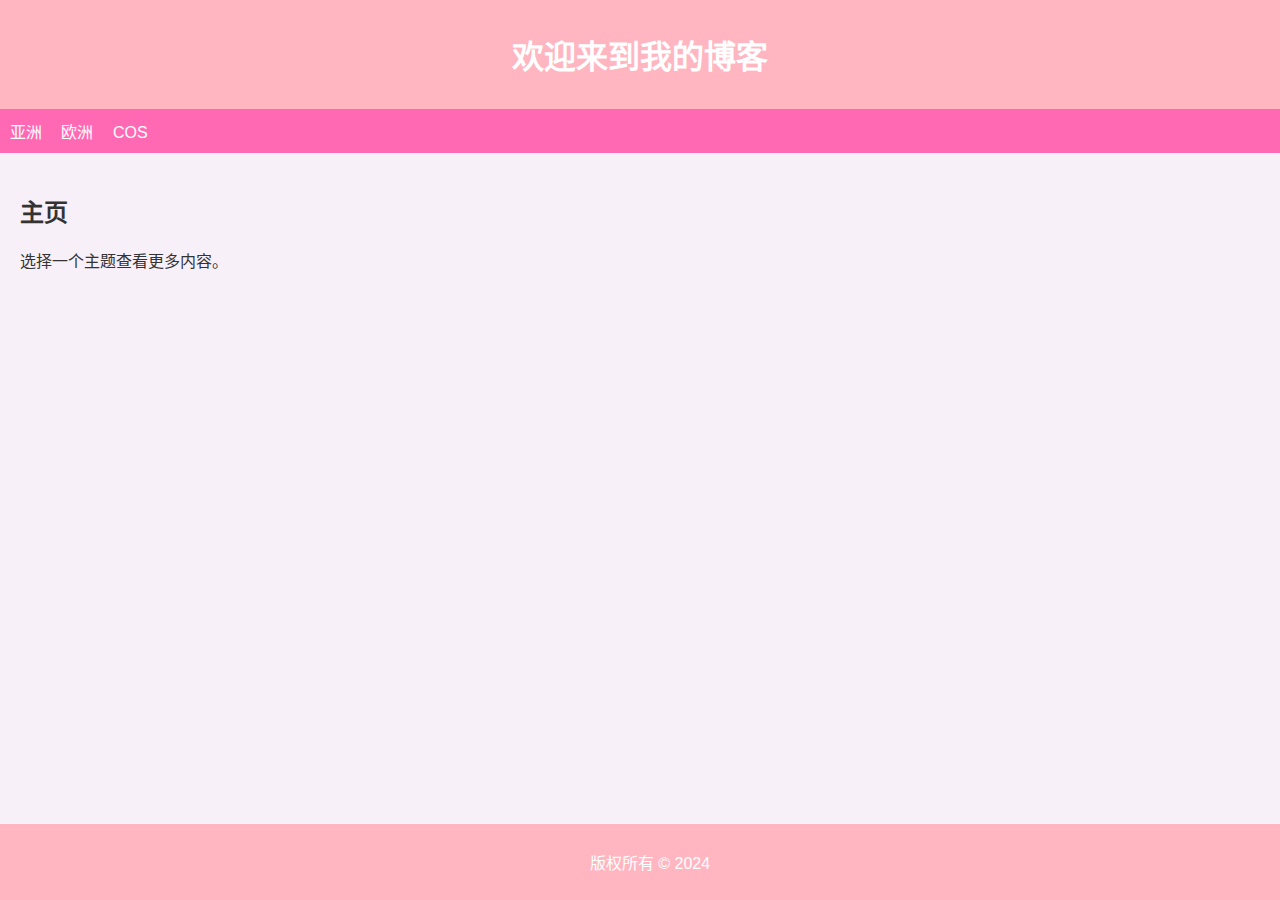
<file: index.html>
<!DOCTYPE html>
<html lang="zh-CN">
<head>
    <meta charset="UTF-8">
    <meta name="viewport" content="width=device-width, initial-scale=1.0">
    <title>我的个人博客</title>
    <link rel="stylesheet" href="styles.css">
</head>
<body>
    <header>
        <h1>欢迎来到我的博客</h1>
    </header>
    <nav>
        <ul>
            <li><a href="asia.html">亚洲</a></li>
            <li><a href="europe.html">欧洲</a></li>
            <li><a href="cos.html">COS</a></li>
        </ul>
    </nav>
    <div class="container">
        <h2>主页</h2>
        <p>选择一个主题查看更多内容。</p>
    </div>
    <footer>
        <p>版权所有 © 2024</p>
    </footer>
</body>
</html>
</file>
<file: styles.css>
body {
    font-family: Arial, sans-serif;
    background-color: #f8f0f8;
    color: #333;
    margin: 0;
    padding: 0;
}
header {
    background-color: #ffb6c1;
    color: #fff;
    padding: 10px 20px;
    text-align: center;
}
nav {
    background-color: #ff69b4;
    color: #fff;
    padding: 10px;
}
nav ul {
    list-style: none;
    margin: 0;
    padding: 0;
}
nav ul li {
    display: inline;
    margin-right: 15px;
}
nav ul li a {
    color: #fff;
    text-decoration: none;
}
.container {
    padding: 20px;
}
.section img, .section video {
    max-width: 100%;
    height: auto;
    display: block;
    margin: 0 auto;
}
footer {
    background-color: #ffb6c1;
    color: #fff;
    text-align: center;
    padding: 10px;
    position: fixed;
    bottom: 0;
    width: 100%;
}
</file>
